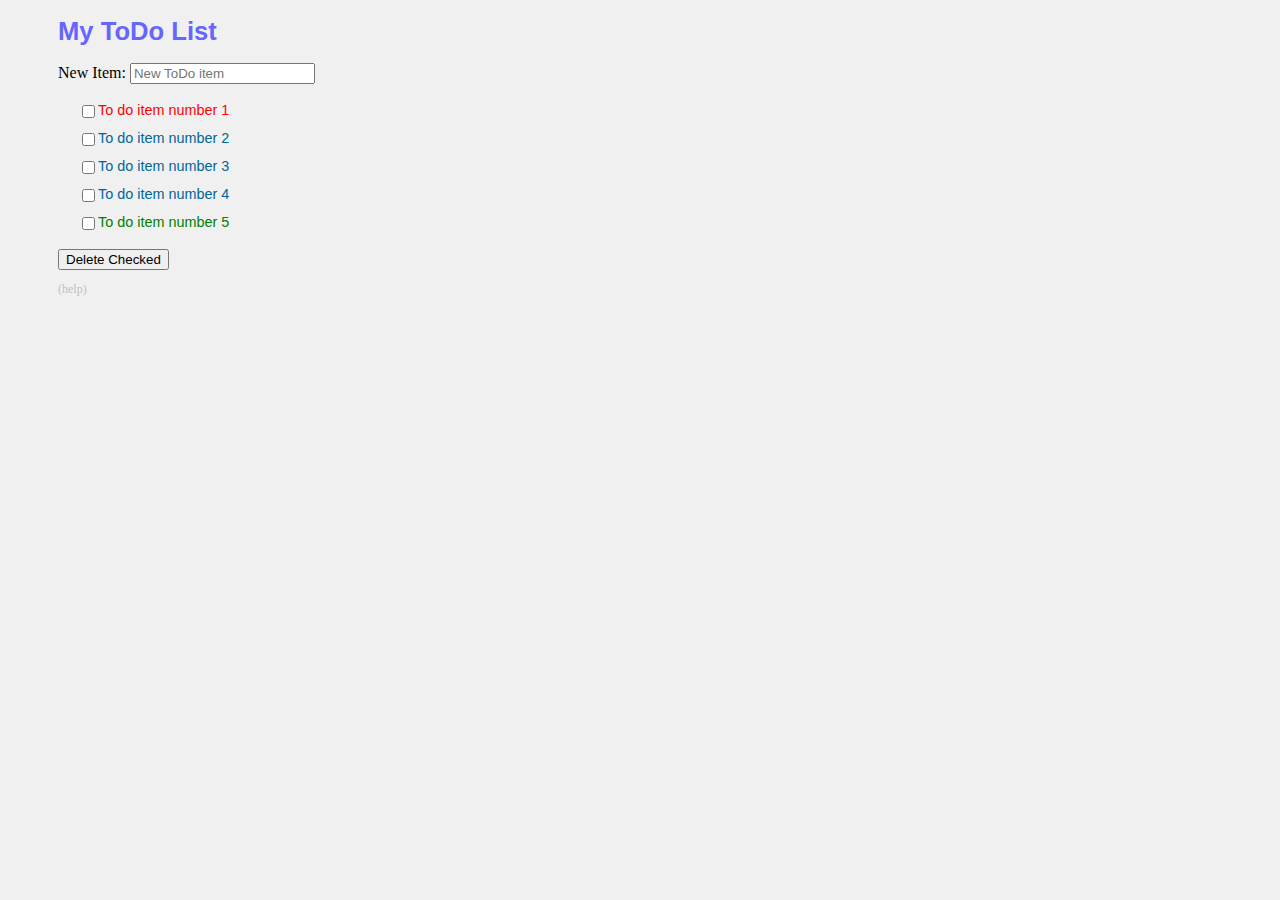
<file: index.html>
<!DOCTYPE HTML PUBLIC "-//W3C//DTD HTML 4.01 Transitional//EN"
"http://www.w3.org/TR/html4/loose.dtd">
<html xmlns="http://www.w3.org/1999/xhtml">
    <head>
        <meta http-equiv="Content-Type" content="text/html; charset=utf-8" />
        <link rel="stylesheet" type="text/css" href="todo.css">
        <link rel="icon" type="image/png" href="favicon.gif">
        <title>ToDo List Manager</title>
    </head>
    <body>
    	<!--
    	<script src="js/jquery-1.9.1.min.js"></script>
    	<script src="js/todo_svc.js"></script>
    	<script src="js/todo_ui.js"></script>
    	-->
    	<script data-main="js/main" src="js/require.js"></script>
    	<div id="todo_wrapper">
        	<h1>My ToDo List</h1>
        	<p>New Item: <input id="newItem" type="text" placeholder="New ToDo item"/></p>
        	<div class="todo_list">
        	</div>
        	<input id="delItems" type="button" value="Delete Checked"/>
        	<input id="reset" type="button" value="Reset List" hidden="hidden"/>
        	<p class="advice" id="helptext">(help)</p>
        </div>
    </body>
</html>
</file>
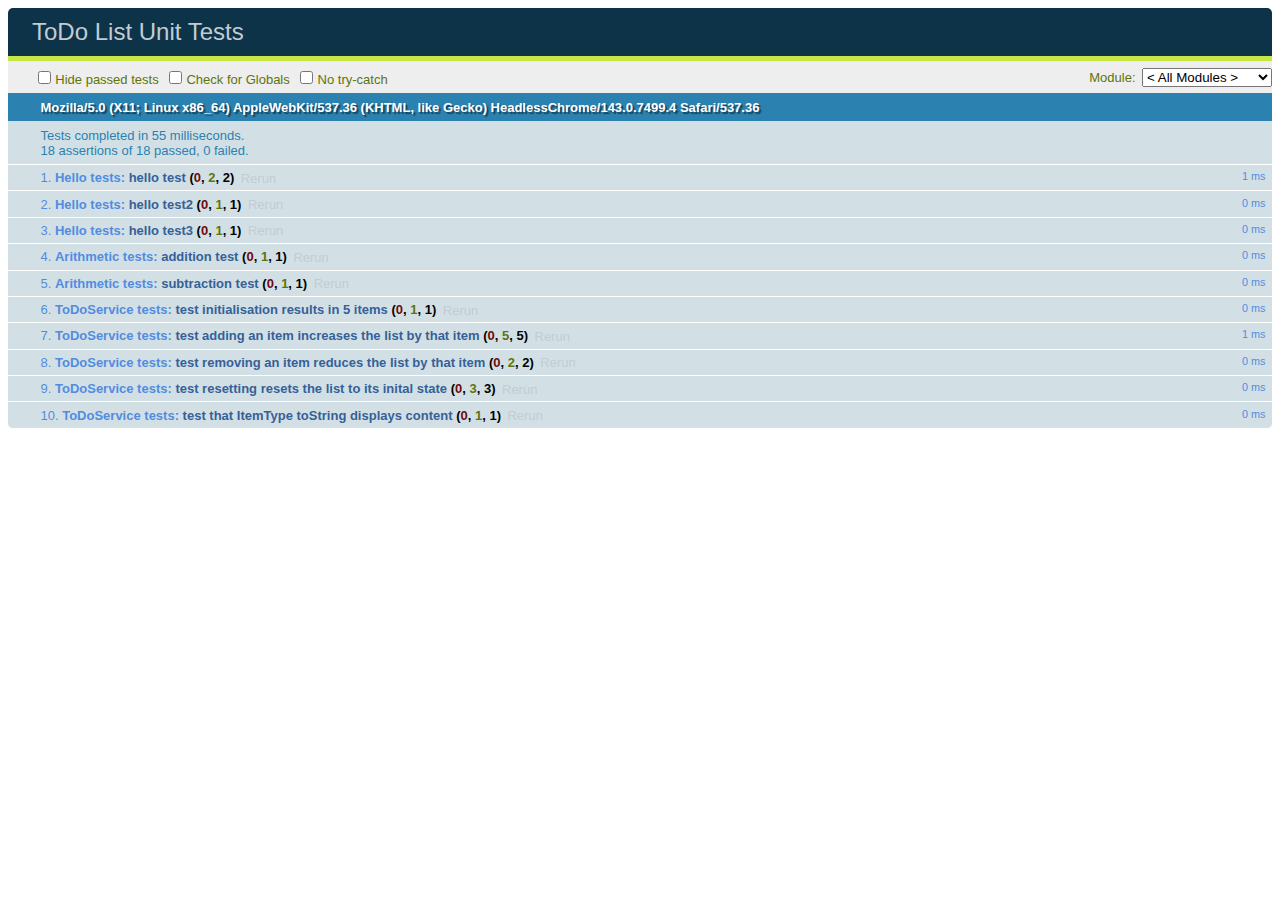
<file: jstest/unit-tests.html>
<!DOCTYPE html>
<html>
<head>
  <meta charset="utf-8">
  <title>ToDo List Unit Tests</title>
  <link rel="stylesheet" href="resources/qunit.css">
</head>
<body>
  <div id="qunit"></div>
  <div id="qunit-fixture"></div>
  <script data-main="../js/main" src="../js/require.js"></script>
  <script src="resources/qunit.js"></script>
  <script src="example-tests.js"></script>
  <script src="todo_svc_module_test.js"></script>
</body>
</html>
</file>
<file: todo.css>
body {background-color: #F0F0F0 }
h1 {font-family: Helvetica; font-size: 160%; color: #6666FF;}
div#todo_wrapper{
	margin: 10px 50px
}
div.todo_list {
	margin: 10px 20px;
	font-family: Arial, Helvetica, sans-serif; 
	font-size: 90%; 
	color: #006699				
}
div.todo_list > div.todo_item {
	min-width:350px;
	max-width:600px;
	min-height:25px;	
	padding-top:2px;	
	margin-top:1px;
}
div.todo_list > div.todo_item > div {
		float:left;		
}

div.selected > div.todo_desc{
	text-decoration: line-through ;
}

p.advice {
	font-size: 75% ;
	color: silver ;
}
</file>
<file: jstest/resources/qunit.css>
/**
 * QUnit v1.11.0 - A JavaScript Unit Testing Framework
 *
 * http://qunitjs.com
 *
 * Copyright 2012 jQuery Foundation and other contributors
 * Released under the MIT license.
 * http://jquery.org/license
 */

/** Font Family and Sizes */

#qunit-tests, #qunit-header, #qunit-banner, #qunit-testrunner-toolbar, #qunit-userAgent, #qunit-testresult {
	font-family: "Helvetica Neue Light", "HelveticaNeue-Light", "Helvetica Neue", Calibri, Helvetica, Arial, sans-serif;
}

#qunit-testrunner-toolbar, #qunit-userAgent, #qunit-testresult, #qunit-tests li { font-size: small; }
#qunit-tests { font-size: smaller; }


/** Resets */

#qunit-tests, #qunit-header, #qunit-banner, #qunit-userAgent, #qunit-testresult, #qunit-modulefilter {
	margin: 0;
	padding: 0;
}


/** Header */

#qunit-header {
	padding: 0.5em 0 0.5em 1em;

	color: #8699a4;
	background-color: #0d3349;

	font-size: 1.5em;
	line-height: 1em;
	font-weight: normal;

	border-radius: 5px 5px 0 0;
	-moz-border-radius: 5px 5px 0 0;
	-webkit-border-top-right-radius: 5px;
	-webkit-border-top-left-radius: 5px;
}

#qunit-header a {
	text-decoration: none;
	color: #c2ccd1;
}

#qunit-header a:hover,
#qunit-header a:focus {
	color: #fff;
}

#qunit-testrunner-toolbar label {
	display: inline-block;
	padding: 0 .5em 0 .1em;
}

#qunit-banner {
	height: 5px;
}

#qunit-testrunner-toolbar {
	padding: 0.5em 0 0.5em 2em;
	color: #5E740B;
	background-color: #eee;
	overflow: hidden;
}

#qunit-userAgent {
	padding: 0.5em 0 0.5em 2.5em;
	background-color: #2b81af;
	color: #fff;
	text-shadow: rgba(0, 0, 0, 0.5) 2px 2px 1px;
}

#qunit-modulefilter-container {
	float: right;
}

/** Tests: Pass/Fail */

#qunit-tests {
	list-style-position: inside;
}

#qunit-tests li {
	padding: 0.4em 0.5em 0.4em 2.5em;
	border-bottom: 1px solid #fff;
	list-style-position: inside;
}

#qunit-tests.hidepass li.pass, #qunit-tests.hidepass li.running  {
	display: none;
}

#qunit-tests li strong {
	cursor: pointer;
}

#qunit-tests li a {
	padding: 0.5em;
	color: #c2ccd1;
	text-decoration: none;
}
#qunit-tests li a:hover,
#qunit-tests li a:focus {
	color: #000;
}

#qunit-tests li .runtime {
	float: right;
	font-size: smaller;
}

.qunit-assert-list {
	margin-top: 0.5em;
	padding: 0.5em;

	background-color: #fff;

	border-radius: 5px;
	-moz-border-radius: 5px;
	-webkit-border-radius: 5px;
}

.qunit-collapsed {
	display: none;
}

#qunit-tests table {
	border-collapse: collapse;
	margin-top: .2em;
}

#qunit-tests th {
	text-align: right;
	vertical-align: top;
	padding: 0 .5em 0 0;
}

#qunit-tests td {
	vertical-align: top;
}

#qunit-tests pre {
	margin: 0;
	white-space: pre-wrap;
	word-wrap: break-word;
}

#qunit-tests del {
	background-color: #e0f2be;
	color: #374e0c;
	text-decoration: none;
}

#qunit-tests ins {
	background-color: #ffcaca;
	color: #500;
	text-decoration: none;
}

/*** Test Counts */

#qunit-tests b.counts                       { color: black; }
#qunit-tests b.passed                       { color: #5E740B; }
#qunit-tests b.failed                       { color: #710909; }

#qunit-tests li li {
	padding: 5px;
	background-color: #fff;
	border-bottom: none;
	list-style-position: inside;
}

/*** Passing Styles */

#qunit-tests li li.pass {
	color: #3c510c;
	background-color: #fff;
	border-left: 10px solid #C6E746;
}

#qunit-tests .pass                          { color: #528CE0; background-color: #D2E0E6; }
#qunit-tests .pass .test-name               { color: #366097; }

#qunit-tests .pass .test-actual,
#qunit-tests .pass .test-expected           { color: #999999; }

#qunit-banner.qunit-pass                    { background-color: #C6E746; }

/*** Failing Styles */

#qunit-tests li li.fail {
	color: #710909;
	background-color: #fff;
	border-left: 10px solid #EE5757;
	white-space: pre;
}

#qunit-tests > li:last-child {
	border-radius: 0 0 5px 5px;
	-moz-border-radius: 0 0 5px 5px;
	-webkit-border-bottom-right-radius: 5px;
	-webkit-border-bottom-left-radius: 5px;
}

#qunit-tests .fail                          { color: #000000; background-color: #EE5757; }
#qunit-tests .fail .test-name,
#qunit-tests .fail .module-name             { color: #000000; }

#qunit-tests .fail .test-actual             { color: #EE5757; }
#qunit-tests .fail .test-expected           { color: green;   }

#qunit-banner.qunit-fail                    { background-color: #EE5757; }


/** Result */

#qunit-testresult {
	padding: 0.5em 0.5em 0.5em 2.5em;

	color: #2b81af;
	background-color: #D2E0E6;

	border-bottom: 1px solid white;
}
#qunit-testresult .module-name {
	font-weight: bold;
}

/** Fixture */

#qunit-fixture {
	position: absolute;
	top: -10000px;
	left: -10000px;
	width: 1000px;
	height: 1000px;
}
</file>
